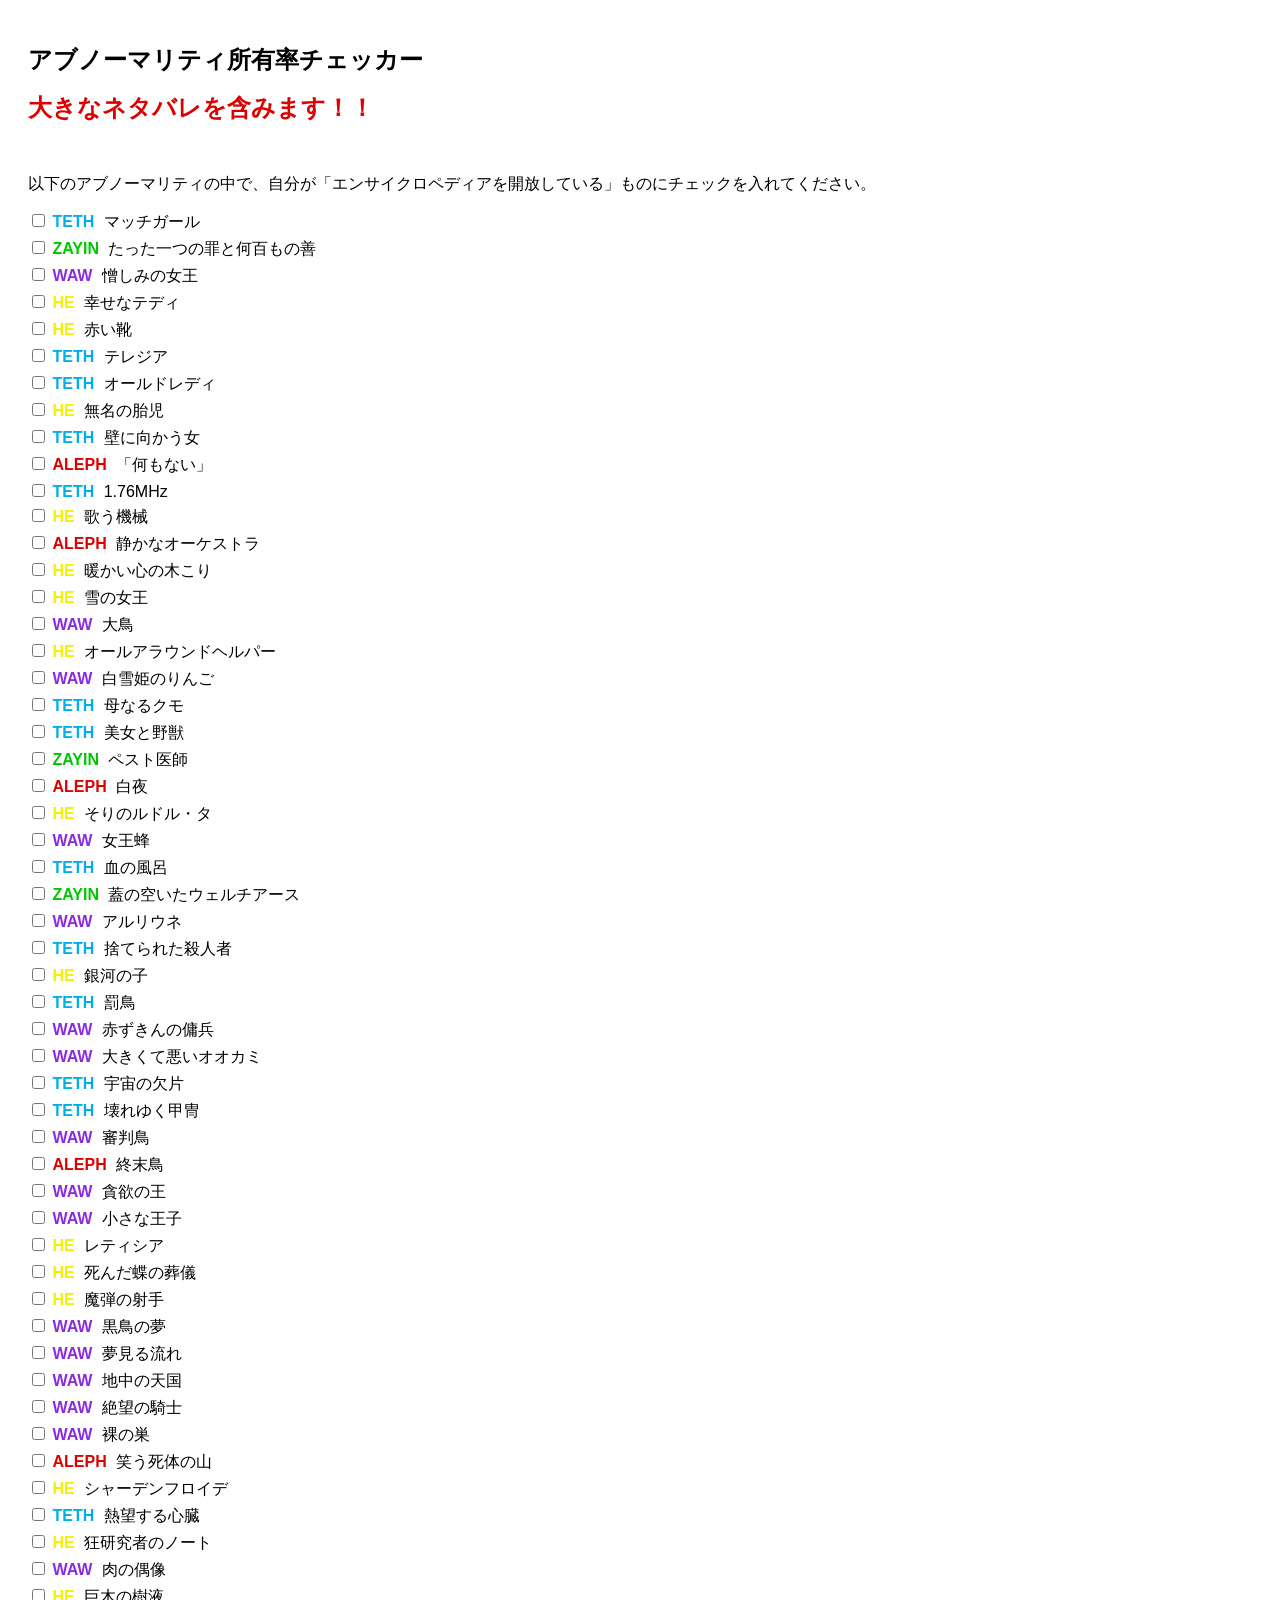
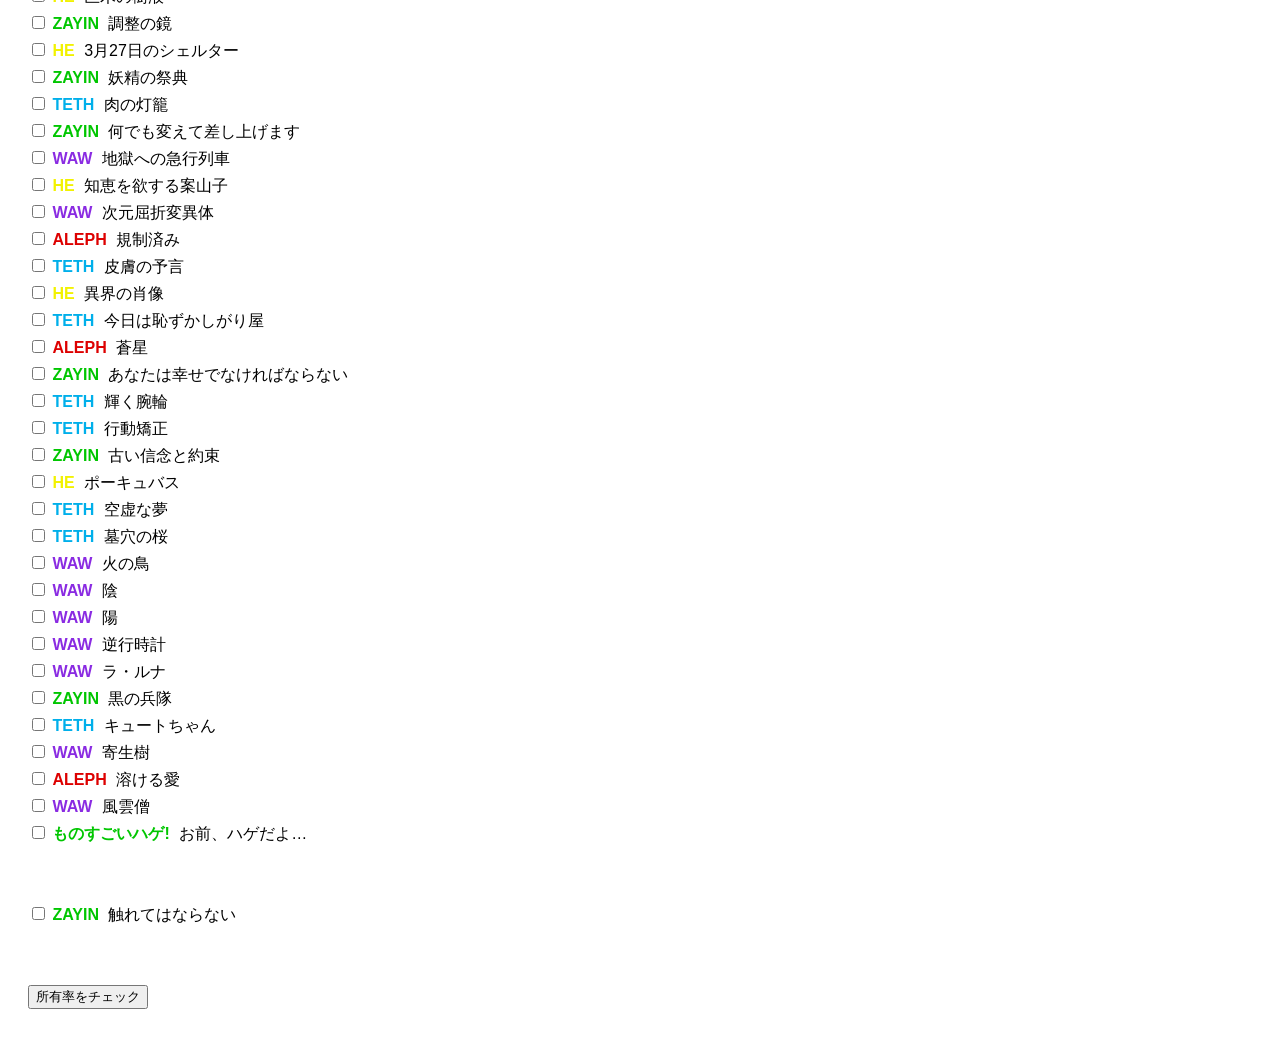
<file: index.html>
<!DOCTYPE html>
<html lang="ja">
<head>
  <meta charset="UTF-8">
  <title>アブノーマリティ所有率チェッカー</title>
  <style>
    body {
      font-family: sans-serif;
      padding: 20px;
    }
    h1 {
      font-size: 1.5em;
    }
    .game-list label {
      display: block;
      margin-bottom: 5px;
    }
    #result {
      margin-top: 20px;
      font-weight: bold;
      font-size: 1.2em;
    }
    .rank {
      font-weight: bold;
      margin-right: 5px;
    }
    .ZAYIN {
      color: #00c600;
    }
    .TETH {
      color: #00afea;
    }
    .HE {
      color: #f2f200;
    }
    .WAW {
      color: #8a2be2;
    }
    .ALEPH {
      color: #dd0000;
    }
</style>
</head>
<body>
  <h1>アブノーマリティ所有率チェッカー</h1>

  <label><span class="rank ALEPH"><h1>大きなネタバレを含みます！！</h1></span>

  <p>以下のアブノーマリティの中で、自分が「エンサイクロペディアを開放している」ものにチェックを入れてください。</p>
  <div class="game-list">
  <div class="checklist">
    <label><input type="checkbox" class="game"> <span class="rank TETH">TETH</span> マッチガール</label>
    <label><input type="checkbox" class="game"> <span class="rank ZAYIN">ZAYIN</span> たった一つの罪と何百もの善</label>
    <label><input type="checkbox" class="game"> <span class="rank WAW">WAW</span> 憎しみの女王</label>
    <label><input type="checkbox" class="game"> <span class="rank HE">HE</span> 幸せなテディ</label>
    <label><input type="checkbox" class="game"> <span class="rank HE">HE</span> 赤い靴</label>
    <label><input type="checkbox" class="game"> <span class="rank TETH">TETH</span> テレジア</label>
    <label><input type="checkbox" class="game"> <span class="rank TETH">TETH</span> オールドレディ</label>
    <label><input type="checkbox" class="game"> <span class="rank HE">HE</span> 無名の胎児</label>
    <label><input type="checkbox" class="game"> <span class="rank TETH">TETH</span> 壁に向かう女</label>
    <label><input type="checkbox" class="game"> <span class="rank ALEPH">ALEPH</span> 「何もない」</label>
    <label><input type="checkbox" class="game"> <span class="rank TETH">TETH</span> 1.76MHz</label>
    <label><input type="checkbox" class="game"> <span class="rank HE">HE</span> 歌う機械</label>
    <label><input type="checkbox" class="game"> <span class="rank ALEPH">ALEPH</span> 静かなオーケストラ</label>
    <label><input type="checkbox" class="game"> <span class="rank HE">HE</span> 暖かい心の木こり</label>
    <label><input type="checkbox" class="game"> <span class="rank HE">HE</span> 雪の女王</label>
    <label><input type="checkbox" class="game"> <span class="rank WAW">WAW</span> 大鳥</label>
    <label><input type="checkbox" class="game"> <span class="rank HE">HE</span> オールアラウンドヘルパー</label>
    <label><input type="checkbox" class="game"> <span class="rank WAW">WAW</span> 白雪姫のりんご</label>
    <label><input type="checkbox" class="game"> <span class="rank TETH">TETH</span> 母なるクモ</label>
    <label><input type="checkbox" class="game"> <span class="rank TETH">TETH</span> 美女と野獣</label>
    <label><input type="checkbox" class="game"> <span class="rank ZAYIN">ZAYIN</span> ペスト医師</label>
    <label><input type="checkbox" class="game"> <span class="rank ALEPH">ALEPH</span> 白夜</label>       
    <label><input type="checkbox" class="game"> <span class="rank HE">HE</span> そりのルドル・タ</label>
    <label><input type="checkbox" class="game"> <span class="rank WAW">WAW</span> 女王蜂</label>
    <label><input type="checkbox" class="game"> <span class="rank TETH">TETH</span> 血の風呂</label>
    <label><input type="checkbox" class="game"> <span class="rank ZAYIN">ZAYIN</span> 蓋の空いたウェルチアース</label>
    <label><input type="checkbox" class="game"> <span class="rank WAW">WAW</span> アルリウネ</label>
    <label><input type="checkbox" class="game"> <span class="rank TETH">TETH</span> 捨てられた殺人者</label>
    <label><input type="checkbox" class="game"> <span class="rank HE">HE</span> 銀河の子</label>
    <label><input type="checkbox" class="game"> <span class="rank TETH">TETH</span> 罰鳥</label>    
    <label><input type="checkbox" class="game"> <span class="rank WAW">WAW</span> 赤ずきんの傭兵</label>
    <label><input type="checkbox" class="game"> <span class="rank WAW">WAW</span> 大きくて悪いオオカミ</label>
    <label><input type="checkbox" class="game"> <span class="rank TETH">TETH</span> 宇宙の欠片</label>
    <label><input type="checkbox" class="game"> <span class="rank TETH">TETH</span> 壊れゆく甲冑</label>
    <label><input type="checkbox" class="game"> <span class="rank WAW">WAW</span> 審判鳥</label>
    <label><input type="checkbox" class="game"> <span class="rank ALEPH">ALEPH</span> 終末鳥</label>
    <label><input type="checkbox" class="game"> <span class="rank WAW">WAW</span> 貪欲の王</label>
    <label><input type="checkbox" class="game"> <span class="rank WAW">WAW</span> 小さな王子</label>
    <label><input type="checkbox" class="game"> <span class="rank HE">HE</span> レティシア</label>
    <label><input type="checkbox" class="game"> <span class="rank HE">HE</span> 死んだ蝶の葬儀</label>
    <label><input type="checkbox" class="game"> <span class="rank HE">HE</span> 魔弾の射手</label>
    <label><input type="checkbox" class="game"> <span class="rank WAW">WAW</span> 黒鳥の夢</label>
    <label><input type="checkbox" class="game"> <span class="rank WAW">WAW</span> 夢見る流れ</label>
    <label><input type="checkbox" class="game"> <span class="rank WAW">WAW</span> 地中の天国</label>
    <label><input type="checkbox" class="game"> <span class="rank WAW">WAW</span> 絶望の騎士</label>
    <label><input type="checkbox" class="game"> <span class="rank WAW">WAW</span> 裸の巣</label>
    <label><input type="checkbox" class="game"> <span class="rank ALEPH">ALEPH</span> 笑う死体の山</label>
    <label><input type="checkbox" class="game"> <span class="rank HE">HE</span> シャーデンフロイデ</label>
    <label><input type="checkbox" class="game"> <span class="rank TETH">TETH</span> 熱望する心臓</label>   
    <label><input type="checkbox" class="game"> <span class="rank HE">HE</span> 狂研究者のノート</label>    
    <label><input type="checkbox" class="game"> <span class="rank WAW">WAW</span> 肉の偶像</label>
    <label><input type="checkbox" class="game"> <span class="rank HE">HE</span> 巨木の樹液</label>  
    <label><input type="checkbox" class="game"> <span class="rank ZAYIN">ZAYIN</span> 調整の鏡</label>
    <label><input type="checkbox" class="game"> <span class="rank HE">HE</span> 3月27日のシェルター</label>
    <label><input type="checkbox" class="game"> <span class="rank ZAYIN">ZAYIN</span> 妖精の祭典</label>    
    <label><input type="checkbox" class="game"> <span class="rank TETH">TETH</span> 肉の灯籠</label>    
    <label><input type="checkbox" class="game"> <span class="rank ZAYIN">ZAYIN</span> 何でも変えて差し上げます</label>
    <label><input type="checkbox" class="game"> <span class="rank WAW">WAW</span> 地獄への急行列車</label>
    <label><input type="checkbox" class="game"> <span class="rank HE">HE</span> 知恵を欲する案山子</label>
    <label><input type="checkbox" class="game"> <span class="rank WAW">WAW</span> 次元屈折変異体</label>
    <label><input type="checkbox" class="game"> <span class="rank ALEPH">ALEPH</span> 規制済み</label>
    <label><input type="checkbox" class="game"> <span class="rank TETH">TETH</span> 皮膚の予言</label>    
    <label><input type="checkbox" class="game"> <span class="rank HE">HE</span> 異界の肖像</label>
    <label><input type="checkbox" class="game"> <span class="rank TETH">TETH</span> 今日は恥ずかしがり屋</label>
    <label><input type="checkbox" class="game"> <span class="rank ALEPH">ALEPH</span> 蒼星</label>    
    <label><input type="checkbox" class="game"> <span class="rank ZAYIN">ZAYIN</span> あなたは幸せでなければならない</label>   
    <label><input type="checkbox" class="game"> <span class="rank TETH">TETH</span> 輝く腕輪</label>
    <label><input type="checkbox" class="game"> <span class="rank TETH">TETH</span> 行動矯正</label>
    <label><input type="checkbox" class="game"> <span class="rank ZAYIN">ZAYIN</span> 古い信念と約束</label>
    <label><input type="checkbox" class="game"> <span class="rank HE">HE</span> ポーキュバス</label>
    <label><input type="checkbox" class="game"> <span class="rank TETH">TETH</span> 空虚な夢</label>
    <label><input type="checkbox" class="game"> <span class="rank TETH">TETH</span> 墓穴の桜</label>
    <label><input type="checkbox" class="game"> <span class="rank WAW">WAW</span> 火の鳥</label>
    <label><input type="checkbox" class="game"> <span class="rank WAW">WAW</span> 陰</label>
    <label><input type="checkbox" class="game"> <span class="rank WAW">WAW</span> 陽</label>
    <label><input type="checkbox" class="game"> <span class="rank WAW">WAW</span> 逆行時計</label>
    <label><input type="checkbox" class="game"> <span class="rank WAW">WAW</span> ラ・ルナ</label>
    <label><input type="checkbox" class="game"> <span class="rank ZAYIN">ZAYIN</span> 黒の兵隊</label>
    <label><input type="checkbox" class="game"> <span class="rank TETH">TETH</span> キュートちゃん</label>
    <label><input type="checkbox" class="game"> <span class="rank WAW">WAW</span> 寄生樹</label>   
    <label><input type="checkbox" class="game"> <span class="rank ALEPH">ALEPH</span> 溶ける愛</label>
    <label><input type="checkbox" class="game"> <span class="rank WAW">WAW</span> 風雲僧</label>
    <label><input type="checkbox" class="game"> <span class="rank ZAYIN">ものすごいハゲ!</span> お前、ハゲだよ…</label>   
    <br>
    <br>
    <br>
    <label><input type="checkbox" class="game"> <span class="rank ZAYIN">ZAYIN</span> 触れてはならない</label>
    <br>
    <br>
    <br>
  </div>
  <button onclick="calculateOwnership()">所有率をチェック</button>
  <div id="result"></div>
  <script>
    function calculateOwnership() {
      const games = document.querySelectorAll('.game');
      const total = games.length;
      let owned = 0;

      games.forEach(game => {
        if (game.checked) {
          owned++;
        }
      });

      const percentage = ((owned / total) * 100).toFixed(1);
      document.getElementById('result').textContent = `あなたの所有率は ${percentage}% です（${owned}/${total}体）`;
    }
</script>
</body>
</html>
</file>
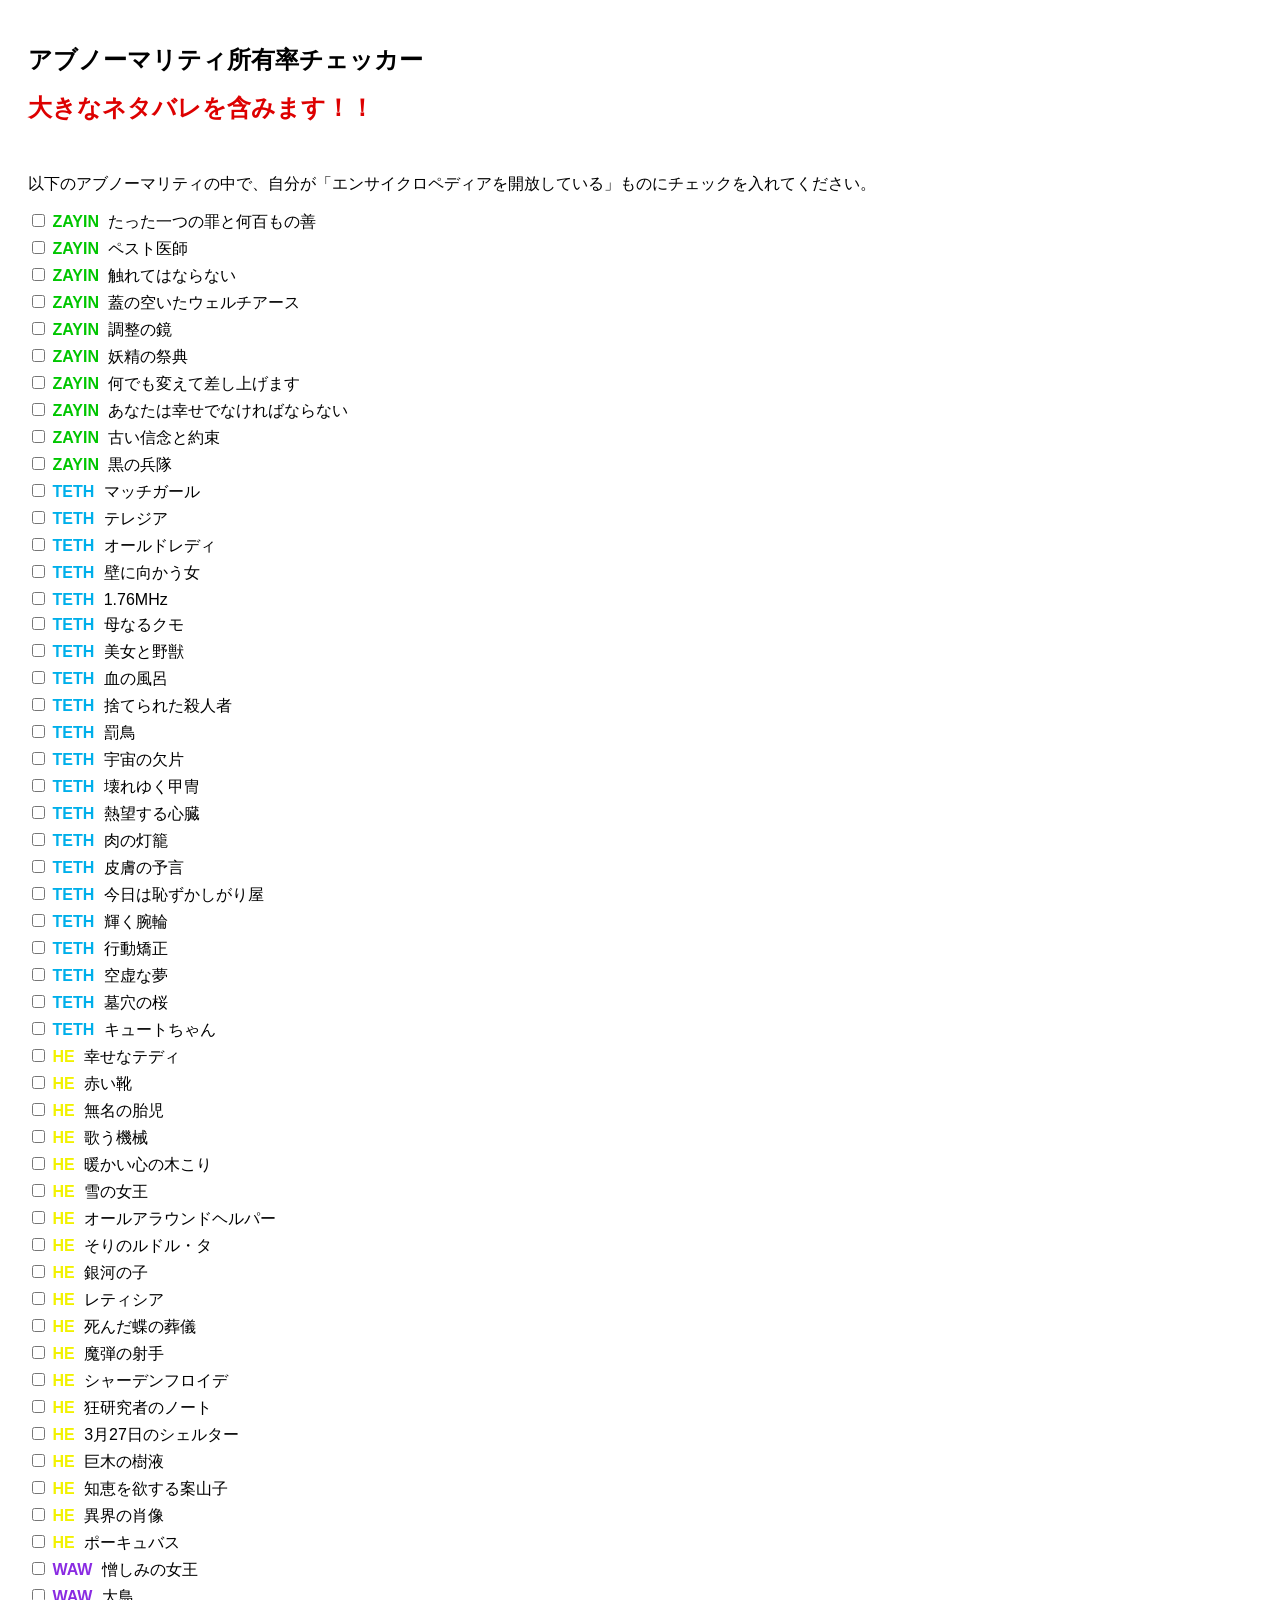
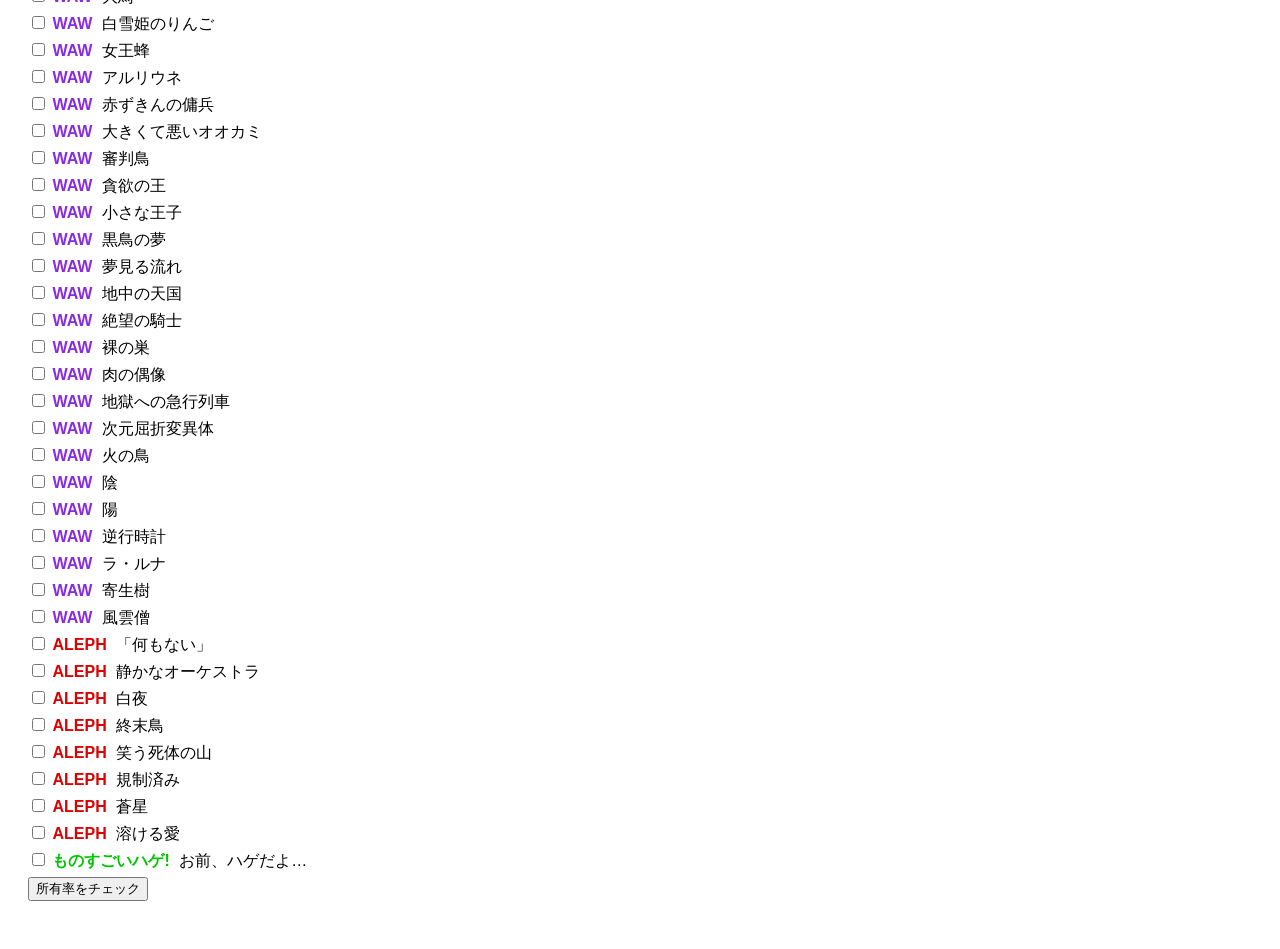
<file: abnormality_checker.html>
<!DOCTYPE html>
<html lang="ja">
<head>
  <meta charset="UTF-8">
  <title>アブノーマリティ所有率チェッカー</title>
  <style>
    body {
      font-family: sans-serif;
      padding: 20px;
    }
    h1 {
      font-size: 1.5em;
    }
    .game-list label {
      display: block;
      margin-bottom: 5px;
    }
    #result {
      margin-top: 20px;
      font-weight: bold;
      font-size: 1.2em;
    }
    .rank {
      font-weight: bold;
      margin-right: 5px;
    }
    .ZAYIN {
      color: #00c600;
    }
    .TETH {
      color: #00afea;
    }
    .HE {
      color: #f2f200;
    }
    .WAW {
      color: #8a2be2;
    }
    .ALEPH {
      color: #dd0000;
    }
</style>
</head>
<body>
  <h1>アブノーマリティ所有率チェッカー</h1>

  <label><span class="rank ALEPH"><h1>大きなネタバレを含みます！！</h1></span>

  <p>以下のアブノーマリティの中で、自分が「エンサイクロペディアを開放している」ものにチェックを入れてください。</p>
  <div class="game-list">
    <label><input type="checkbox" class="game"> <span class="rank ZAYIN">ZAYIN</span> たった一つの罪と何百もの善</label>
    <label><input type="checkbox" class="game"> <span class="rank ZAYIN">ZAYIN</span> ペスト医師</label>
    <label><input type="checkbox" class="game"> <span class="rank ZAYIN">ZAYIN</span> 触れてはならない</label>
    <label><input type="checkbox" class="game"> <span class="rank ZAYIN">ZAYIN</span> 蓋の空いたウェルチアース</label>
    <label><input type="checkbox" class="game"> <span class="rank ZAYIN">ZAYIN</span> 調整の鏡</label>
    <label><input type="checkbox" class="game"> <span class="rank ZAYIN">ZAYIN</span> 妖精の祭典</label>
    <label><input type="checkbox" class="game"> <span class="rank ZAYIN">ZAYIN</span> 何でも変えて差し上げます</label>
    <label><input type="checkbox" class="game"> <span class="rank ZAYIN">ZAYIN</span> あなたは幸せでなければならない</label>
    <label><input type="checkbox" class="game"> <span class="rank ZAYIN">ZAYIN</span> 古い信念と約束</label>
    <label><input type="checkbox" class="game"> <span class="rank ZAYIN">ZAYIN</span> 黒の兵隊</label>
    <label><input type="checkbox" class="game"> <span class="rank TETH">TETH</span> マッチガール</label>
    <label><input type="checkbox" class="game"> <span class="rank TETH">TETH</span> テレジア</label>
    <label><input type="checkbox" class="game"> <span class="rank TETH">TETH</span> オールドレディ</label>
    <label><input type="checkbox" class="game"> <span class="rank TETH">TETH</span> 壁に向かう女</label>
    <label><input type="checkbox" class="game"> <span class="rank TETH">TETH</span> 1.76MHz</label>
    <label><input type="checkbox" class="game"> <span class="rank TETH">TETH</span> 母なるクモ</label>
    <label><input type="checkbox" class="game"> <span class="rank TETH">TETH</span> 美女と野獣</label>
    <label><input type="checkbox" class="game"> <span class="rank TETH">TETH</span> 血の風呂</label>
    <label><input type="checkbox" class="game"> <span class="rank TETH">TETH</span> 捨てられた殺人者</label>
    <label><input type="checkbox" class="game"> <span class="rank TETH">TETH</span> 罰鳥</label>
    <label><input type="checkbox" class="game"> <span class="rank TETH">TETH</span> 宇宙の欠片</label>
    <label><input type="checkbox" class="game"> <span class="rank TETH">TETH</span> 壊れゆく甲冑</label>
    <label><input type="checkbox" class="game"> <span class="rank TETH">TETH</span> 熱望する心臓</label>
    <label><input type="checkbox" class="game"> <span class="rank TETH">TETH</span> 肉の灯籠</label>
    <label><input type="checkbox" class="game"> <span class="rank TETH">TETH</span> 皮膚の予言</label>
    <label><input type="checkbox" class="game"> <span class="rank TETH">TETH</span> 今日は恥ずかしがり屋</label>
    <label><input type="checkbox" class="game"> <span class="rank TETH">TETH</span> 輝く腕輪</label>
    <label><input type="checkbox" class="game"> <span class="rank TETH">TETH</span> 行動矯正</label>
    <label><input type="checkbox" class="game"> <span class="rank TETH">TETH</span> 空虚な夢</label>
    <label><input type="checkbox" class="game"> <span class="rank TETH">TETH</span> 墓穴の桜</label>
    <label><input type="checkbox" class="game"> <span class="rank TETH">TETH</span> キュートちゃん</label>
    <label><input type="checkbox" class="game"> <span class="rank HE">HE</span> 幸せなテディ</label>
    <label><input type="checkbox" class="game"> <span class="rank HE">HE</span> 赤い靴</label>
    <label><input type="checkbox" class="game"> <span class="rank HE">HE</span> 無名の胎児</label>
    <label><input type="checkbox" class="game"> <span class="rank HE">HE</span> 歌う機械</label>
    <label><input type="checkbox" class="game"> <span class="rank HE">HE</span> 暖かい心の木こり</label>
    <label><input type="checkbox" class="game"> <span class="rank HE">HE</span> 雪の女王</label>
    <label><input type="checkbox" class="game"> <span class="rank HE">HE</span> オールアラウンドヘルパー</label>
    <label><input type="checkbox" class="game"> <span class="rank HE">HE</span> そりのルドル・タ</label>
    <label><input type="checkbox" class="game"> <span class="rank HE">HE</span> 銀河の子</label>
    <label><input type="checkbox" class="game"> <span class="rank HE">HE</span> レティシア</label>
    <label><input type="checkbox" class="game"> <span class="rank HE">HE</span> 死んだ蝶の葬儀</label>
    <label><input type="checkbox" class="game"> <span class="rank HE">HE</span> 魔弾の射手</label>
    <label><input type="checkbox" class="game"> <span class="rank HE">HE</span> シャーデンフロイデ</label>
    <label><input type="checkbox" class="game"> <span class="rank HE">HE</span> 狂研究者のノート</label>
    <label><input type="checkbox" class="game"> <span class="rank HE">HE</span> 3月27日のシェルター</label>
    <label><input type="checkbox" class="game"> <span class="rank HE">HE</span> 巨木の樹液</label>
    <label><input type="checkbox" class="game"> <span class="rank HE">HE</span> 知恵を欲する案山子</label>
    <label><input type="checkbox" class="game"> <span class="rank HE">HE</span> 異界の肖像</label>
    <label><input type="checkbox" class="game"> <span class="rank HE">HE</span> ポーキュバス</label>
    <label><input type="checkbox" class="game"> <span class="rank WAW">WAW</span> 憎しみの女王</label>
    <label><input type="checkbox" class="game"> <span class="rank WAW">WAW</span> 大鳥</label>
    <label><input type="checkbox" class="game"> <span class="rank WAW">WAW</span> 白雪姫のりんご</label>
    <label><input type="checkbox" class="game"> <span class="rank WAW">WAW</span> 女王蜂</label>
    <label><input type="checkbox" class="game"> <span class="rank WAW">WAW</span> アルリウネ</label>
    <label><input type="checkbox" class="game"> <span class="rank WAW">WAW</span> 赤ずきんの傭兵</label>
    <label><input type="checkbox" class="game"> <span class="rank WAW">WAW</span> 大きくて悪いオオカミ</label>
    <label><input type="checkbox" class="game"> <span class="rank WAW">WAW</span> 審判鳥</label>
    <label><input type="checkbox" class="game"> <span class="rank WAW">WAW</span> 貪欲の王</label>
    <label><input type="checkbox" class="game"> <span class="rank WAW">WAW</span> 小さな王子</label>
    <label><input type="checkbox" class="game"> <span class="rank WAW">WAW</span> 黒鳥の夢</label>
    <label><input type="checkbox" class="game"> <span class="rank WAW">WAW</span> 夢見る流れ</label>
    <label><input type="checkbox" class="game"> <span class="rank WAW">WAW</span> 地中の天国</label>
    <label><input type="checkbox" class="game"> <span class="rank WAW">WAW</span> 絶望の騎士</label>
    <label><input type="checkbox" class="game"> <span class="rank WAW">WAW</span> 裸の巣</label>
    <label><input type="checkbox" class="game"> <span class="rank WAW">WAW</span> 肉の偶像</label>
    <label><input type="checkbox" class="game"> <span class="rank WAW">WAW</span> 地獄への急行列車</label>
    <label><input type="checkbox" class="game"> <span class="rank WAW">WAW</span> 次元屈折変異体</label>
    <label><input type="checkbox" class="game"> <span class="rank WAW">WAW</span> 火の鳥</label>
    <label><input type="checkbox" class="game"> <span class="rank WAW">WAW</span> 陰</label>
    <label><input type="checkbox" class="game"> <span class="rank WAW">WAW</span> 陽</label>
    <label><input type="checkbox" class="game"> <span class="rank WAW">WAW</span> 逆行時計</label>
    <label><input type="checkbox" class="game"> <span class="rank WAW">WAW</span> ラ・ルナ</label>
    <label><input type="checkbox" class="game"> <span class="rank WAW">WAW</span> 寄生樹</label>
    <label><input type="checkbox" class="game"> <span class="rank WAW">WAW</span> 風雲僧</label>
    <label><input type="checkbox" class="game"> <span class="rank ALEPH">ALEPH</span> 「何もない」</label>
    <label><input type="checkbox" class="game"> <span class="rank ALEPH">ALEPH</span> 静かなオーケストラ</label>
    <label><input type="checkbox" class="game"> <span class="rank ALEPH">ALEPH</span> 白夜</label>
    <label><input type="checkbox" class="game"> <span class="rank ALEPH">ALEPH</span> 終末鳥</label>
    <label><input type="checkbox" class="game"> <span class="rank ALEPH">ALEPH</span> 笑う死体の山</label>
    <label><input type="checkbox" class="game"> <span class="rank ALEPH">ALEPH</span> 規制済み</label>
    <label><input type="checkbox" class="game"> <span class="rank ALEPH">ALEPH</span> 蒼星</label>
    <label><input type="checkbox" class="game"> <span class="rank ALEPH">ALEPH</span> 溶ける愛</label>

    <label><input type="checkbox" class="game"> <span class="rank ZAYIN">ものすごいハゲ!</span> お前、ハゲだよ…</label>
  </div>
  <button onclick="calculateOwnership()">所有率をチェック</button>
  <div id="result"></div>
  <script>
    function calculateOwnership() {
      const games = document.querySelectorAll('.game');
      const total = games.length;
      let owned = 0;

      games.forEach(game => {
        if (game.checked) {
          owned++;
        }
      });

      const percentage = ((owned / total) * 100).toFixed(1);
      document.getElementById('result').textContent = `あなたの所有率は ${percentage}% です（${owned}/${total}タイトル）`;
    }
</script>
</body>
</html>
</file>
